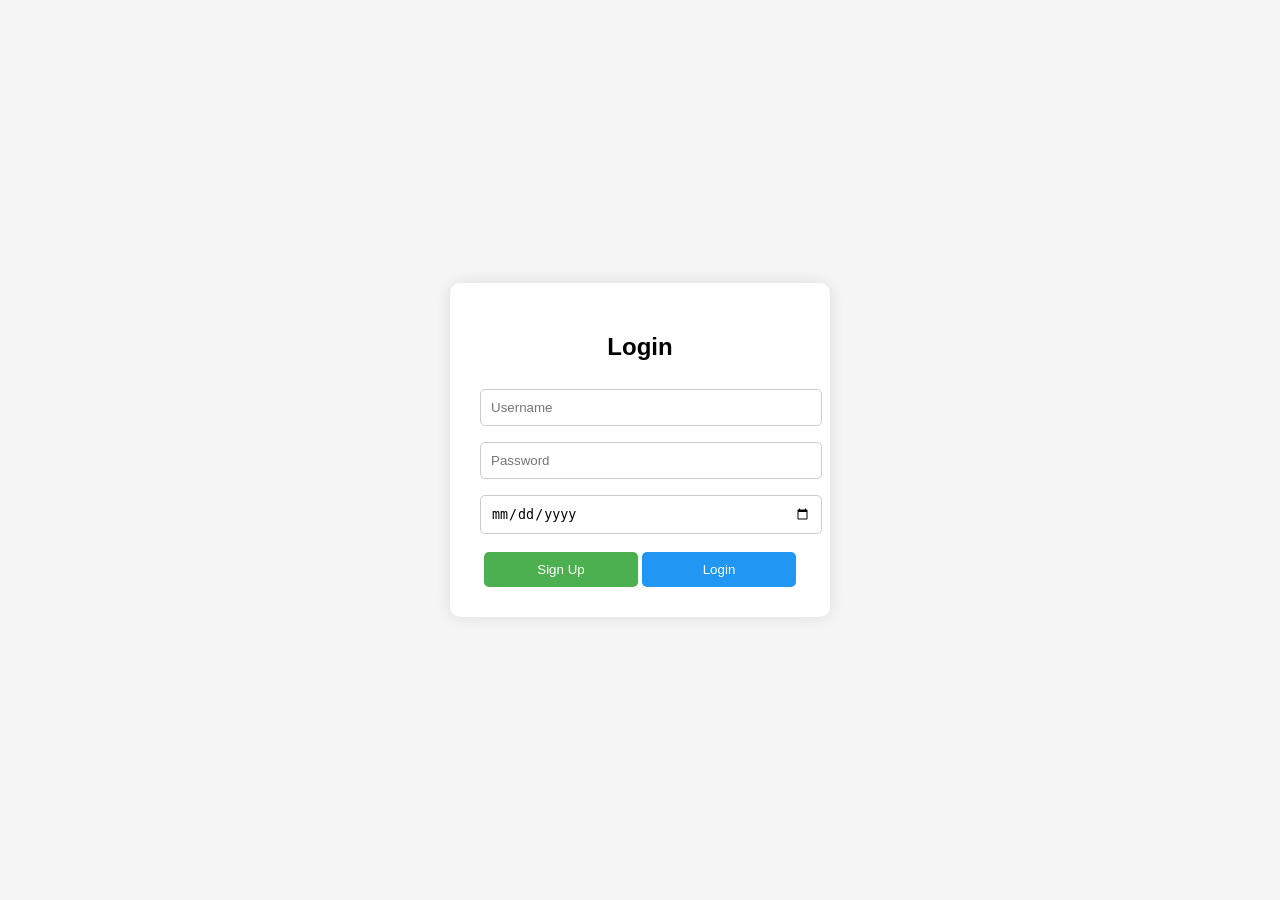
<file: frontend/index.html>
<!DOCTYPE html>
<html>
<head>
    <title>AI Assistant</title>
    <link rel="stylesheet" href="style.css">
</head>

<body class="dark">

<div class="container" id="mainUI">
    <!-- TOP BAR -->
    <div class="top">
        <button onclick="toggleMenu()">☰</button>
        <h2>AI Assistant</h2>
        <button onclick="toggleProfile()">👤</button>
        
    </div>

    <!-- MENU -->
    <div id="menu" class="menu">
        <p onclick="viewHistory()">📜 History</p>
        <p onclick="logout()">🚪 Logout</p>
    </div>

    <!-- PROFILE -->
    <div id="profile" class="profile">
        <h3>Profile</h3>
        <p id="p_name"></p>
        <p id="p_dob"></p>
        <p id="p_completed"></p>
        <p id="p_pending"></p>
    </div>

    <!-- ADD TASK -->
    <div class="card">
        <h3>Add Task</h3>
        <input id="title" placeholder="Task">
        <input type="datetime-local" id="deadline">
        <input id="importance" placeholder="Priority (1-5)">
        <button onclick="addTask()">Add Task</button>
    </div>

    <!-- TASKS -->
    <div class="card">
        <h3>Tasks</h3>
        <ul id="taskList"></ul>
    </div>

    <!-- OUTPUT -->
    <div class="card">
        <h3>AI Suggestion</h3>
        <div id="output"></div>
    </div>

</div>
                
<div id="planView" style="display:none; padding:20px;">

    <h2 style="text-align:center;">📅 Study Plan</h2>

    <button onclick="goBack()" style="margin-bottom:10px;">⬅ Back</button>

    <table id="planTable" border="1" 
        style="width:100%; text-align:center; background:white; color:black;">
    </table>

</div>
<div class="plan-container">
    <table id="planTable"></table>
</div>
<!-- BOTTOM NAV -->
<div class="bottom">
    <button onclick="getNextTask()">🤖</button>
    <button onclick="startAssistant()">🎤</button>
    <button onclick="stopAssistant()">⛔</button>
    <button onclick="generatePlan()">📅</button> 
    <button onclick="logout()">🚪</button>
</div>

<!-- IMPORTANT: JS AT END -->
<script src="script.js"></script>


<body class="dark">
</html>
</file>
<file: frontend/style.css>
body {
    margin: 0;
    font-family: Arial;
    background: linear-gradient(135deg, #a15813, #ffffffb2);
}

/* CENTER EVERYTHING */
.container {
    max-width: 400px;
    margin: auto;
    padding: 20px;
    color: rgb(94, 26, 176);
}


/* TOP BAR */
.top {
    display: flex;
    justify-content: space-between;
    align-items: center;
}
#planView {
    max-width: 600px;
    margin: auto;
}
/* CARD */
.card {
    background: rgb(0, 0, 0);
    padding: 15px;
    margin-top: 15px;
    border-radius: 10px;
}

/* INPUT */
input {
    width: 100%;
    padding: 10px;
    margin: 5px 0;
    border-radius: 5px;
    border: none;
}

/* BUTTON */
button {
    padding: 10px;
    margin-top: 5px;
    border: none;
    border-radius: 5px;
    background: #ff2424;
    color: rgb(163, 140, 140);
    cursor: pointer;
}

/* TASK LIST */
li {
    background: rgba(0, 0, 0, 0.2);
    padding: 8px;
    margin: 5px 0;
    border-radius: 5px;
}

/* BOTTOM NAV */
.bottom {
    position: fixed;
    bottom: 0;
    width: 100%;
    display: flex;
    justify-content: space-around;
    background: rgba(0, 0, 0, 0.3);
    padding: 10px;
}

/* MENU */
.menu {
    position: fixed;
    left: -200px;
    top: 0;
    width: 200px;
    height: 100%;
    background: black;
    color: rgb(255, 255, 255);
    padding: 20px;
    transition: 0.3s;
}

.menu.active {
    left: 0;
}

/* PROFILE */
.profile {
    position: fixed;
    right: -250px;
    top: 0;
    width: 200px;
    height: 100%;
    background: black;
    color: white;
    padding: 20px;
    transition: 0.3s;
}
.plan-container {
    display: flex;
    justify-content: center;
    align-items: center;
    margin-top: 30px;
}

#planTable {
    width: 90%;
    max-width: 700px;
    border-collapse: collapse;
    background: white;
    color: black;
    border-radius: 10px;
    overflow: hidden;
}

/* HEADER */
#planTable th {
    background: #111827;
    color: white;
    padding: 10px;
}

/* ROWS */
#planTable td {
    padding: 10px;
    text-align: center;
}

/* BORDER */
#planTable, #planTable th, #planTable td {
    border: 1px solid #ddd;
}
.profile.active {
    right: 0;
}
</file>
